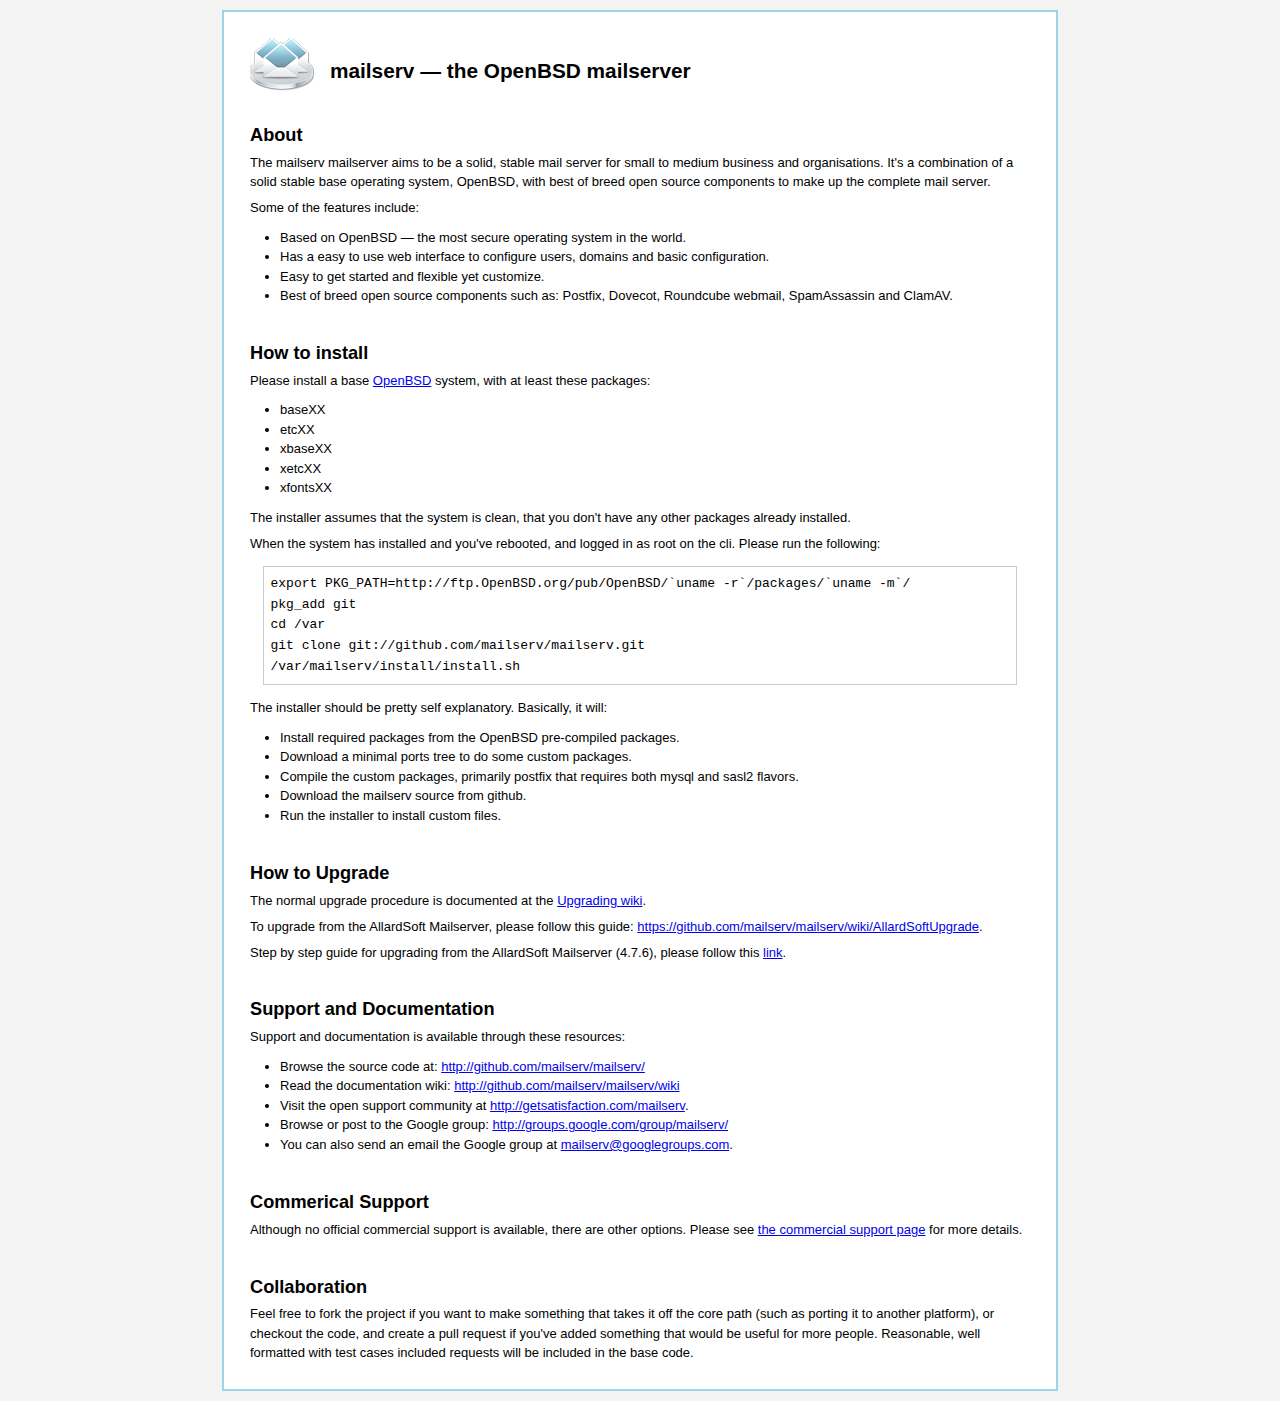
<file: index.html>
<!DOCTYPE html>
<html>
<head>
  <meta http-equiv="Content-type" content="text/html; charset=utf-8">
  <title>mailserv &mdash; the OpenBSD mailserver</title>
  <link href="/stylesheets/_reset-fonts-grids.css" media="screen" rel="stylesheet" type="text/css" />
  <link href="/stylesheets/default.css" media="screen" rel="stylesheet" type="text/css" />
</head>

<body id="index" class='yui-skin-sam page_home'>
  <div id='doc'>
     <div id='hd'>
      <h1 id="header">mailserv &mdash; the OpenBSD mailserver</h1>
    </div>
    
    <div id="bd">
      <h2>About</h2>
      <p>The mailserv mailserver aims to be a solid, stable mail server for small to medium business and organisations.
        It's a combination of a solid stable base operating system, OpenBSD, with best of breed open source components
        to make up the complete mail server.</p>
      <p>Some of the features include:</p>
      <ul>
        <li>Based on OpenBSD &mdash; the most secure operating system in the world.</li>
        <li>Has a easy to use web interface to configure users, domains and basic configuration.</li>
        <li>Easy to get started and flexible yet customize.</li>
        <li>Best of breed open source components such as: Postfix, Dovecot, Roundcube webmail, SpamAssassin and ClamAV.</li>
      </ul>

      <h2>How to install</h2>
      <p>Please install a base <a href="http://www.openbsd.org">OpenBSD</a> system, with at least these packages: </p>
      <ul>
        <li>baseXX</li>
        <li>etcXX</li>
        <li>xbaseXX</li>
        <li>xetcXX</li>
        <li>xfontsXX</li>
      </ul>
      <p>The installer assumes that the system is clean, that you don't have any other packages already installed.</p>
      <p>When the system has installed and you've rebooted, and logged in as root on the cli. Please run the following:</p>
      <pre><code>export PKG_PATH=http://ftp.OpenBSD.org/pub/OpenBSD/`uname -r`/packages/`uname -m`/
pkg_add git
cd /var
git clone git://github.com/mailserv/mailserv.git
/var/mailserv/install/install.sh</code></pre>
      <p>The installer should be pretty self explanatory. Basically, it will:</p>
      <ul>
        <li>Install required packages from the OpenBSD pre-compiled packages.</li>
        <li>Download a minimal ports tree to do some custom packages.</li>
        <li>Compile the custom packages, primarily postfix that requires both mysql and sasl2 flavors.</li>
        <li>Download the mailserv source from github.</li>
        <li>Run the installer to install custom files.</li>
      </ul>
      
      <h2>How to Upgrade</h2>
      <p>The normal upgrade procedure is documented at the <a href="https://github.com/mailserv/mailserv/wiki/Upgrading">Upgrading wiki</a>.</p>
      
      <p>To upgrade from the AllardSoft Mailserver, please follow this guide:
        <a href="https://github.com/mailserv/mailserv/wiki/AllardSoftUpgrade">https://github.com/mailserv/mailserv/wiki/AllardSoftUpgrade</a>.</p>
      
     <p>Step by step guide for upgrading from the AllardSoft Mailserver (4.7.6), please follow this
        <a href="https://github.com/mailserv/mailserv/wiki/Upgrading-from-the-AllardSoft-server-v4.7.6-to-mailserv-step-by-step-guide">link</a>.</p>
        
      <h2>Support and Documentation</h2>
      <p>Support and documentation is available through these resources:</p>
      <ul>
        <li>Browse the source code at: <a href="http://github.com/mailserv/mailserv/">http://github.com/mailserv/mailserv/</a></li>
        <li>Read the documentation wiki: <a href="http://github.com/mailserv/mailserv/wiki">http://github.com/mailserv/mailserv/wiki</a></li>
        <li>Visit the open support community at <a href="http://getsatisfaction.com/mailserv">http://getsatisfaction.com/mailserv</a>.</li>
        <li>Browse or post to the Google group: <a href="http://groups.google.com/group/mailserv/">http://groups.google.com/group/mailserv/</a></li>
        <li>You can also send an email the Google group at <a href="mailto:mailserv@googlegroups.com">mailserv@googlegroups.com</a>.</li>
      </ul>

      <h2>Commerical Support</h2>
      <p>Although no official commercial support is available, there are other options. Please see
        <a href="commercial_support.html">the commercial support page</a> for more details.</p>

      <h2>Collaboration</h2>
      <p>Feel free to fork the project if you want to make something that takes it off the core path (such as porting
        it to another platform), or checkout the code, and create a pull request if you've added something that would be
        useful for more people. Reasonable, well formatted with test cases included requests
        will be included in the base code.</p>
    </div>
  </div>
</body>
<html>
</file>
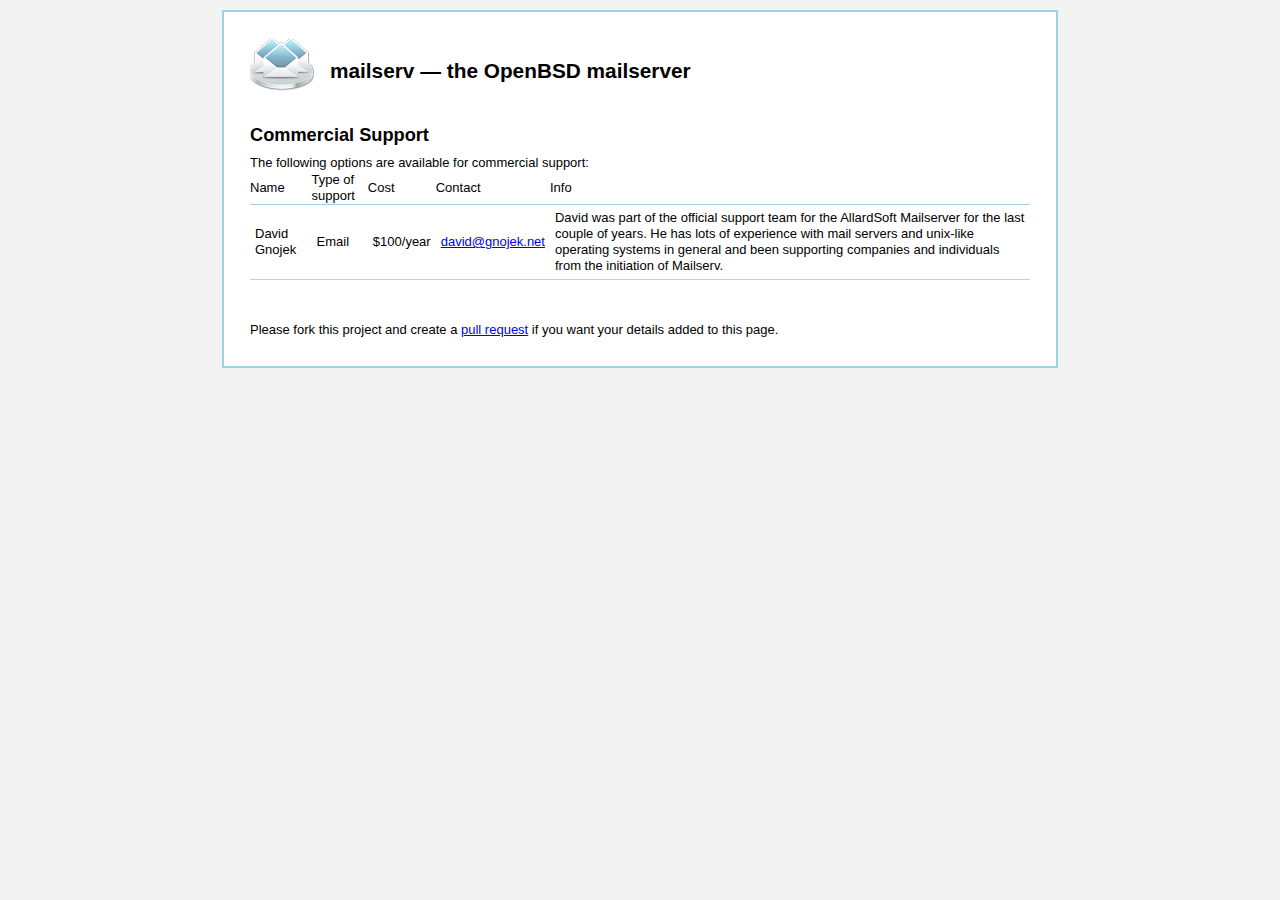
<file: commercial_support.html>
<!DOCTYPE html>
<html>
<head>
  <meta http-equiv="Content-type" content="text/html; charset=utf-8">
  <title>Commercial Support &mdash; mailserv &mdash; the OpenBSD mailserver</title>
  <link href="/stylesheets/_reset-fonts-grids.css" media="screen" rel="stylesheet" type="text/css" />
  <link href="/stylesheets/default.css" media="screen" rel="stylesheet" type="text/css" />
</head>

<body id="index" class='yui-skin-sam page_home'>
  <div id='doc'>
     <div id='hd'>
      <h1 id="header">mailserv &mdash; the OpenBSD mailserver</h1>
    </div>
    
    <div id="bd">
      <h2>Commercial Support</h2>
      <p>The following options are available for commercial support:</p>
      
      <table>
        <tr>
          <th>Name</th>
          <th>Type of support</th>
          <th>Cost</th>
          <th>Contact</th>
          <th>Info</th>
        </tr>
        <tr>
          <td>David Gnojek</td>
          <td>Email</td>
          <td>$100/year</td>
          <td><a href="mailto:david@gnojek.net">david@gnojek.net</a></td>
          <td>David was part of the official support team for the AllardSoft Mailserver for the last couple of years. He has lots of
            experience with mail servers and unix-like operating systems in general and been supporting companies and
            individuals from the initiation of Mailserv.</td>
        </tr>
      </table>

      <p style="margin-top: 40px;">Please fork this project and create a
        <a href="https://github.com/mailserv/mailserv.github.com/pulls">pull request</a> 
        if you want your details added to this page.</p>

    </div>
  </div>
</body>
<html>
</file>
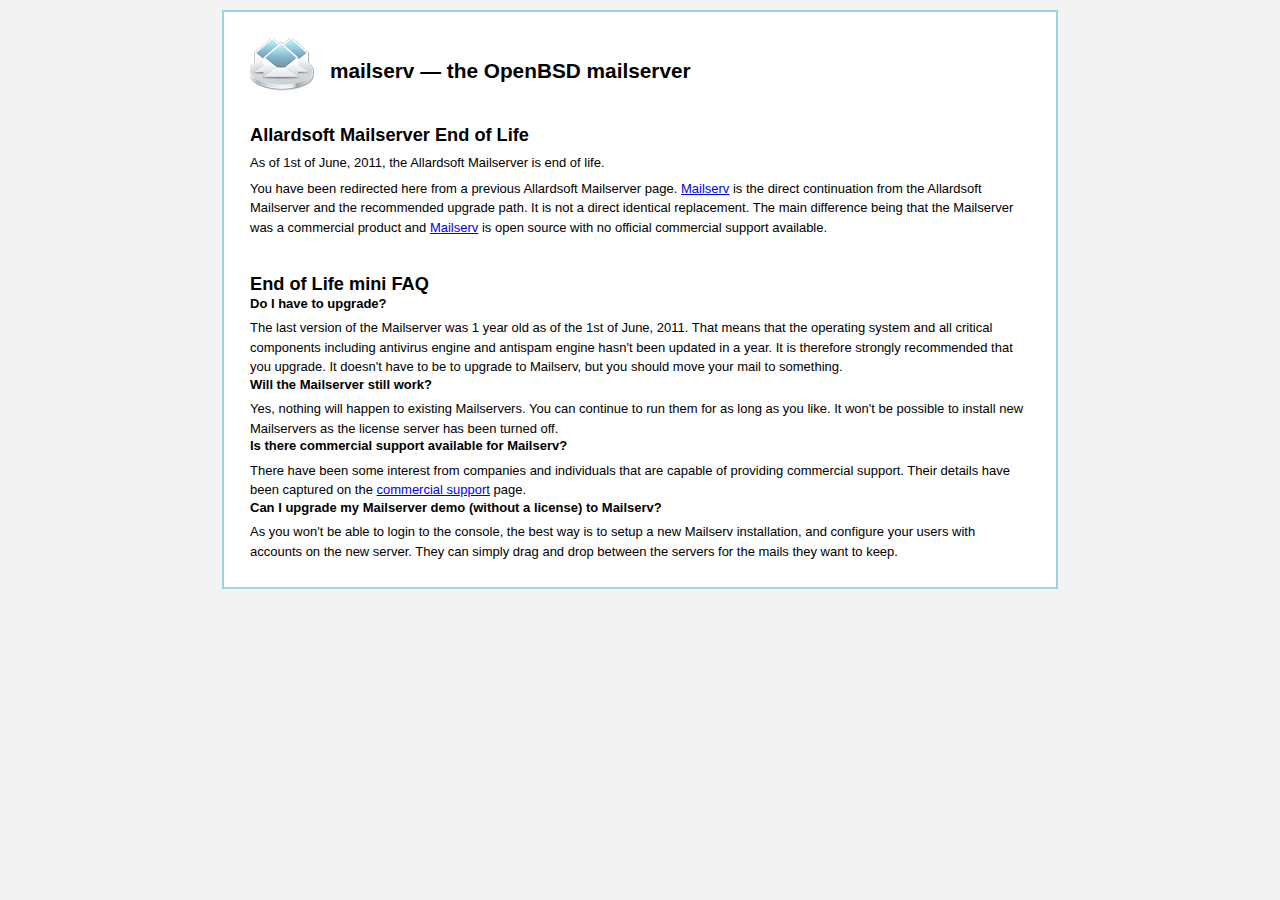
<file: mailserver_end_of_life.html>
<!DOCTYPE html>
<html>
<head>
  <meta http-equiv="Content-type" content="text/html; charset=utf-8">
  <title>Mailserver End of Life</title>
  <link href="/stylesheets/_reset-fonts-grids.css" media="screen" rel="stylesheet" type="text/css" />
  <link href="/stylesheets/default.css" media="screen" rel="stylesheet" type="text/css" />
</head>

<body id="index" class='yui-skin-sam page_home'>
  <div id='doc'>
     <div id='hd'>
      <h1 id="header">mailserv &mdash; the OpenBSD mailserver</h1>
    </div>

    <div id="bd">
      <h2>Allardsoft Mailserver End of Life</h2>

      <p>As of 1st of June, 2011, the Allardsoft Mailserver is end of life.</p>

      <p>You have been redirected here from a previous Allardsoft Mailserver page. <a href="/">Mailserv</a>
        is the direct continuation from the Allardsoft Mailserver and the recommended upgrade
        path. It is not a direct identical replacement. The main difference being that the
        Mailserver was a commercial product and <a href="/">Mailserv</a> is open source with no
        official commercial support available.</p>


      <h2>End of Life mini FAQ</h2>

      <h4>Do I have to upgrade?</h4>
      <p>The last version of the Mailserver was 1 year old as of the 1st of June, 2011. That means that
        the operating system and all critical components including antivirus engine and antispam engine
        hasn't been updated in a year. It is therefore strongly recommended that you upgrade. It doesn't
        have to be to upgrade to Mailserv, but you should move your mail to something.</p>

      <h4>Will the Mailserver still work?</h4>
      <p>Yes, nothing will happen to existing Mailservers. You can continue to run them for as long as you like.
        It won't be possible to install new Mailservers as the license server has been turned off.</p>

      <h4>Is there commercial support available for Mailserv?</h4>
      <p>There have been some interest from companies and individuals that are capable of providing commercial support.
        Their details have been captured on the <a href="commercial_support.html">commercial support</a> page.</p>

      <h4>Can I upgrade my Mailserver demo (without a license) to Mailserv?</h4>
      <p>As you won't be able to login to the console, the best way is to setup a new Mailserv installation, and configure
        your users with accounts on the new server. They can simply drag and drop between the servers for the mails they
        want to keep.</p>

    </div>
  </div>
</body>
<html>
</file>
<file: stylesheets/default.css>
/* @override http://mailserv.localhost/stylesheets/default.css */

html {
  background-color: #f3f3f3;
}

body {
  font-family: "Lucida Grande", Lucida, Verdana, sans-serif;
}

p, li {
  line-height: 150%;
}

p {
  margin-top: 0.5em;
}

h2 {
  margin-top: 2em;
}

h2:first-child {
  margin-top: 0;
}

h1 {
  font-size: 160%;
}

h2 {
  font-size: 140%;
}

h3 {
  font-size: 120%;
}

h1, h2, h3, h4 {
  font-weight: bold;
}

#hd h1 {
  font-size: 160%;
  font-weight: bold;
  background: url(/images/mailserver-logo.png) no-repeat;
  padding: 20px 80px;
}

#doc {
  background-color: white;
  padding: 2em;
  border: 2px solid #9ed3e3;
  margin: 10px auto;
  width: 780px;
}

#bd {
  margin-top: 20px;
}

ul {
  margin: 10px 30px;
}

li {
  list-style-type: disc;
}

pre {
  border: 1px solid #ccc;
  padding: 0.5em;
  margin: 1em;
}

code {
  font-family: "Panic Sans", "Courier New", Courier, fixed-width;
  line-height: 160%;
  font-size: 100%;
}

table th {
  border-bottom: 1px solid #9ed3e3;
}

table td {
  border-bottom: 1px solid #ccc;
  padding: 5px;
  font-size: small;
}
</file>
